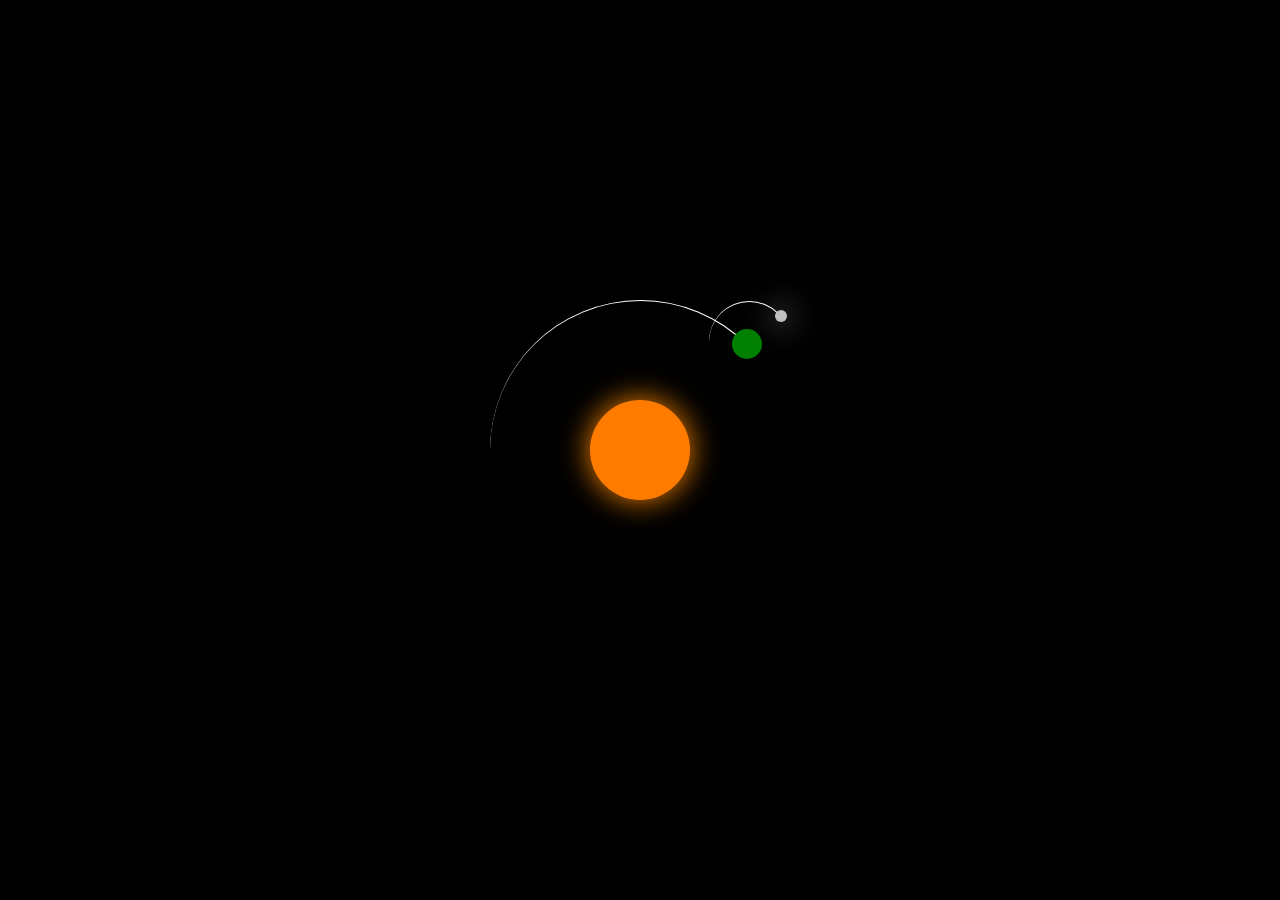
<file: Solar_S.html>
<!DOCTYPE html>
<html>
<head>
  <style>
body {
    margin: 0;
    height: 100vh;
    display: flex;
    align-items: center;
    justify-content: center;
    background-color: black;
    overflow: hidden;
}
.container {
    font-size: 10px;
    width: 40em;
    height: 40em;
    position: relative;
}
.sun {
    position: absolute;
    top: 15em;
    left: 15em;
    width: 10em;
    height: 10em;
    background-color: rgb(255, 123, 0);
    border-radius: 50%;
    box-shadow: 0 0 3em rgb(255, 136, 0);
}
.earth,.moon {
    position: absolute;
    border-style: solid;
    border-color: rgb(255, 255, 255) transparent transparent transparent;
    border-width: 0.15em 0.1em 0 0;
    border-radius: 50%;
    
}
.earth {
    top: 5em;
    left: 5em;
    width: 30em;
    height: 30em; 
    animation: orbit 36.5s linear infinite;   
    /* border: 0.1px solid rgb(134, 130, 130); */
}
.moon {
    top: 0;
    right: 0;
    width: 8em;
    height: 8em; 
    animation: orbit 2.7s linear infinite;
    /* box-shadow: 0 0 3em rgb(255, 136, 0); */
}
.earth::before,
.moon::before {
    content: '';
    position: absolute;
    border-radius: 50%;
}
.earth::before {
    top: 2.8em;
    right: 2.8em;
    width: 3em;
    height: 3em;
    background-color: green;    
}
.moon::before {
    top: 0.8em;
    right: 0.2em;
    width: 1.2em;
    height: 1.2em;
    background-color: silver;
     box-shadow: 0 0 3em rgb(255, 255, 255);
}
@keyframes orbit {
    to {
        transform: rotate(360deg);
    }
}
  </style>
</head>
<body>
    <div class="container">
        <div class="sun"></div>
        <div class="earth">
          <div class="moon"></div>
        </div>
      </div>
</body>
</html>
</file>
